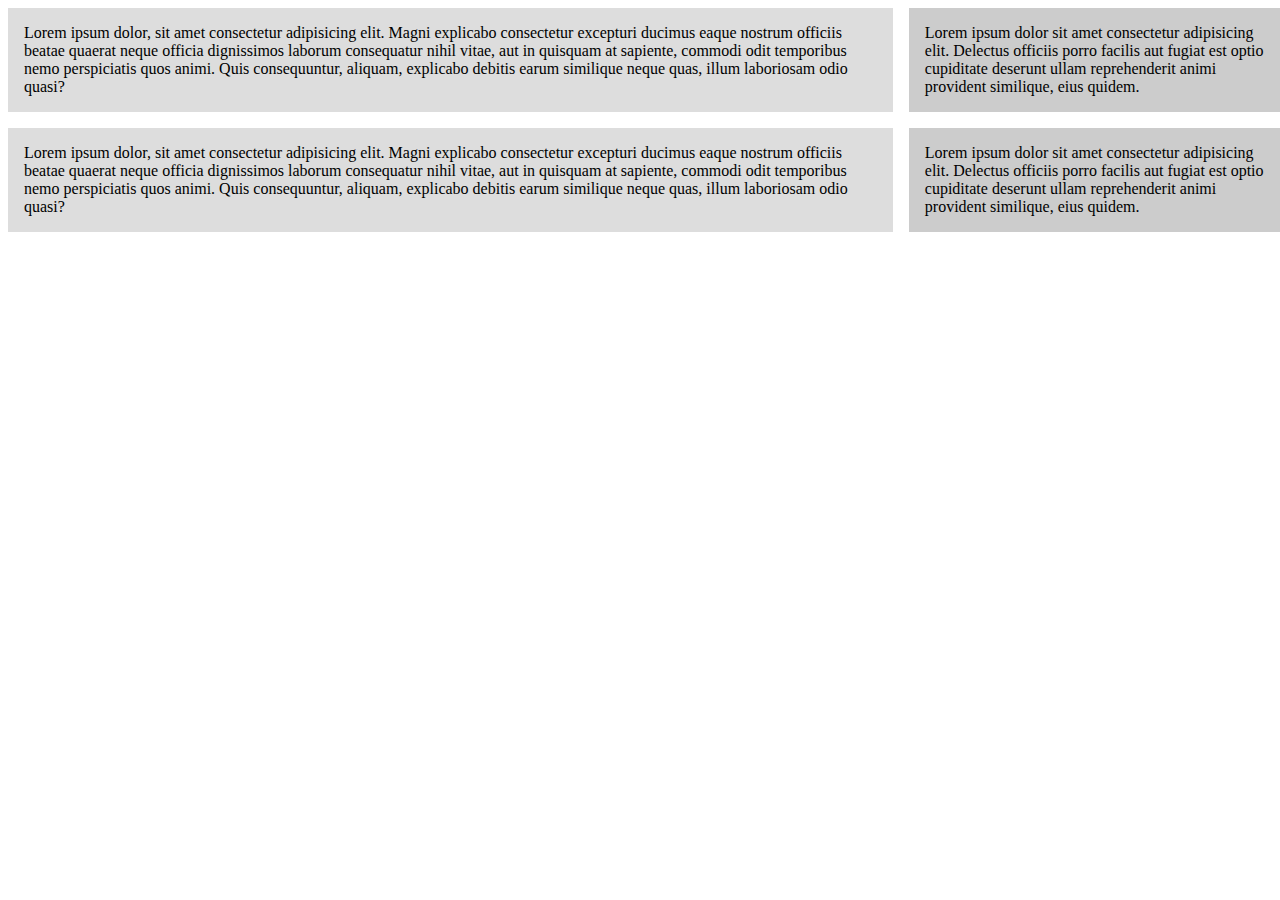
<file: index.html>
<!DOCTYPE html>
<html lang="en">

<head>
    <meta charset="UTF-8">
    <meta name="viewport" content="width=device-width, initial-scale=1.0">
    <title>CSS grid</title>

    <link rel="stylesheet" href="style.css">
</head>

<body>
    <div class="wrapper">
        <div>
            Lorem ipsum dolor, sit amet consectetur adipisicing elit. Magni explicabo consectetur excepturi ducimus
            eaque nostrum officiis beatae quaerat neque officia dignissimos laborum consequatur nihil vitae, aut in
            quisquam at sapiente, commodi odit temporibus nemo perspiciatis quos animi. Quis consequuntur, aliquam,
            explicabo debitis earum similique neque quas, illum laboriosam odio quasi?
        </div>
        <div>
            Lorem ipsum dolor sit amet consectetur adipisicing elit. Delectus officiis porro facilis aut fugiat est
            optio cupiditate deserunt ullam reprehenderit animi provident similique, eius quidem.
        </div>
        <div>
            Lorem ipsum dolor, sit amet consectetur adipisicing elit. Magni explicabo consectetur excepturi ducimus
            eaque nostrum officiis beatae quaerat neque officia dignissimos laborum consequatur nihil vitae, aut in
            quisquam at sapiente, commodi odit temporibus nemo perspiciatis quos animi. Quis consequuntur, aliquam,
            explicabo debitis earum similique neque quas, illum laboriosam odio quasi?
        </div>
        <div>
            Lorem ipsum dolor sit amet consectetur adipisicing elit. Delectus officiis porro facilis aut fugiat est
            optio cupiditate deserunt ullam reprehenderit animi provident similique, eius quidem.
        </div>
    </div>
</body>

</html>
</file>
<file: style.css>
.wrapper{
    display: grid;
    grid-template-columns: 70% 30%;
    /* grid-template-columns: 1em; */
    grid-gap: 1em;
}
.wrapper >div{
background: #ccc;
padding: 1em;
}
.wrapper >div:nth-child(odd){
   background: #ddd; 
}
</file>
